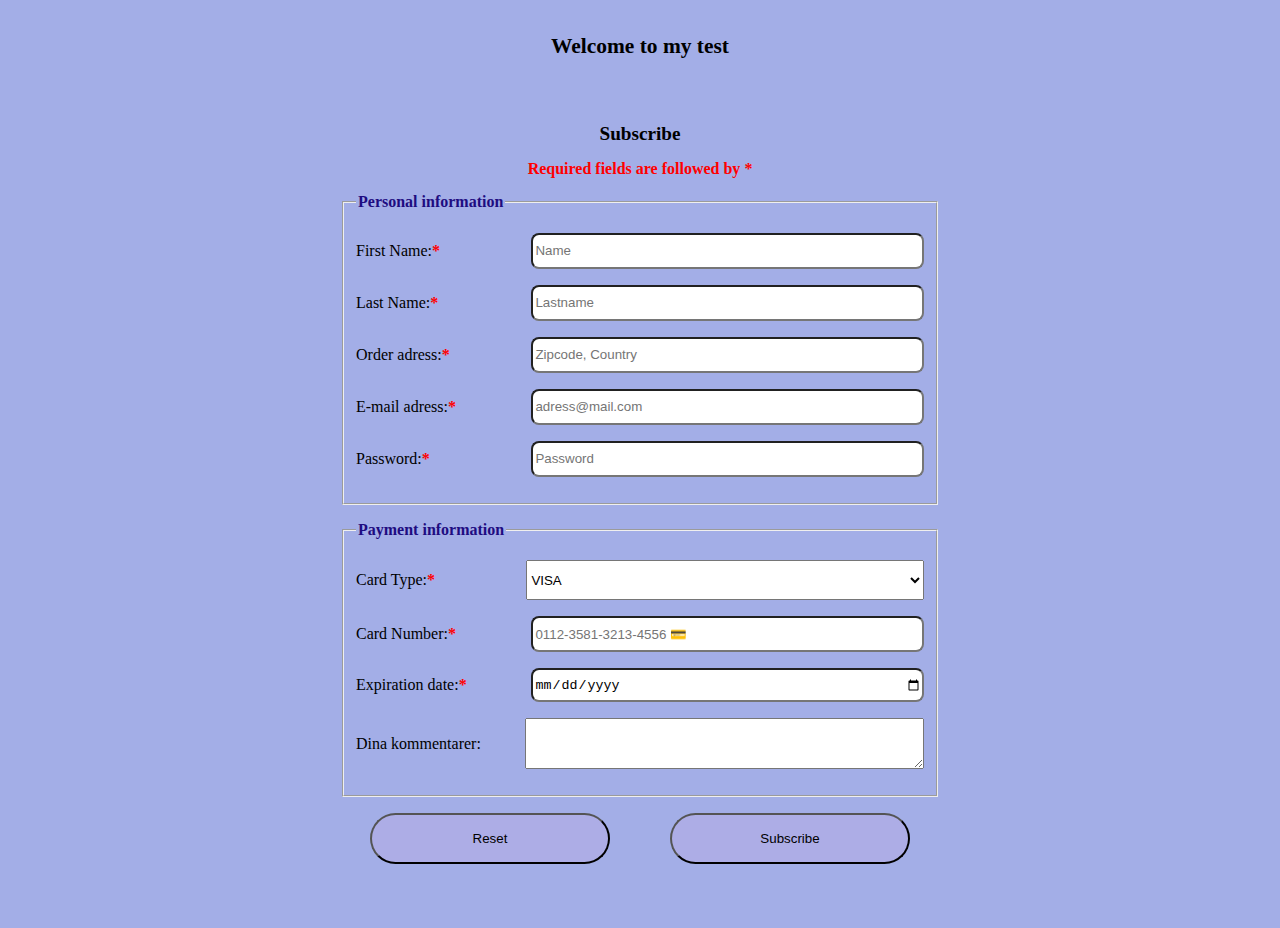
<file: Lab-fyra/templates/index.html>
<!DOCTYPE html>
<html lang="en">

<head>
    <meta charset="UTF-8" />
    <title>Register</title>
    <meta name="description" content="Register test site" />
    <meta name="viewport" content="width=device-width, initial-scale=1" />
    <link rel="stylesheet" href="../static/stylesheets/form.css">

</head>

<body>
    <header class="header">
        <h1 class="header__headline">Welcome to my test</h1>
    </header>
    <main>
        <form method="POST" action="http://localhost:5000/register">
            <header class="form__header">
                <h2 class="form__heading">Subscribe</h2>
                <p class="form__info">Required fields are followed by <strong>*</strong></p>
            </header>
            <div class="form__segment">
                <fieldset class="form__personal">
                    <legend class="form__ephitet">Personal information</legend>
                    <p class="form__group">
                        <label for="firstName">First Name:
                            <strong><abbr>*</abbr></strong>
                        </label>
                        <input class="form__input" type="text" id="firstName" name="Förnamn" placeholder="Name" required>
                    </p>
                    <p class="form__group">
                        <label for="lastName">Last Name:
                            <strong><abbr>*</abbr></strong>
                        </label>
                        <input class="form__input" type="text" id="lastName" name="Efternamn" placeholder="Lastname" required>
                    </p>
                    <p class="form__group">
                        <label for="adress">Order adress:
                            <strong><abbr>*</abbr></strong>
                        </label>
                        <input class="form__input" type="text" id="adress" name="Adress" placeholder="Zipcode, Country" required>
                    </p>
                    <p class="form__group">
                        <label for="mail">E-mail adress:
                            <strong><abbr>*</abbr></strong>
                        </label>
                        <input class="form__input" type="email" id="mail" name="E-Mail" placeholder="adress@mail.com" required>
                    </p>
                    <p class="form__group">
                        <label for="pwd">Password:
                            <strong><abbr>*</abbr></strong>
                        </label>
                        <input class="form__input" type="password" id="pwd" name="Lösenord" placeholder="Password" required>
                    </p>
                </fieldset>
            </div>
            <div class="form__segment">
                <fieldset class="form__payment">
                    <legend class="form__ephitet">Payment information</legend>
                    <p class="form__group">
                        <label for="card_type">Card Type:
                            <strong><abbr>*</abbr></strong>
                        </label>
                        <select name="Kort" id="card_type">
                            <option value="Visa">VISA</option>
                            <option value="mastercard">Mastercard</option>
                            <option value="amex">American Express</option>
                        </select>
                    </p>
                    <p class="form__group">
                        <label for="Number">Card Number:
                            <strong><abbr>*</abbr></strong>
                        </label>
                        <input class="form__input" type="text" id="Number" name="Kortnummer" placeholder="0112-3581-3213-4556 &#128179;" required>
                    </p>
                    <p class="form__group">
                        <label for="date">Expiration date:
                            <strong><abbr>*</abbr></strong>
                        </label>
                        <input class="form__input" type="date" id="date" name="MM/YY" required>
                    </p>
                    <p class="form__group">
                        <label>Dina kommentarer:</label>
                        <textarea class="form_text" cols="40" rows="3" name="Kommentar"></textarea>
                    </p>
                </fieldset>
            </div>
            <div class="form__segment form__admission">
                <button class="form__button" type="reset">Reset</button>
                <button class="form__button" type="submit">Subscribe</button>
            </div>
        </form>
    </main>
</body>

</html>
</file>
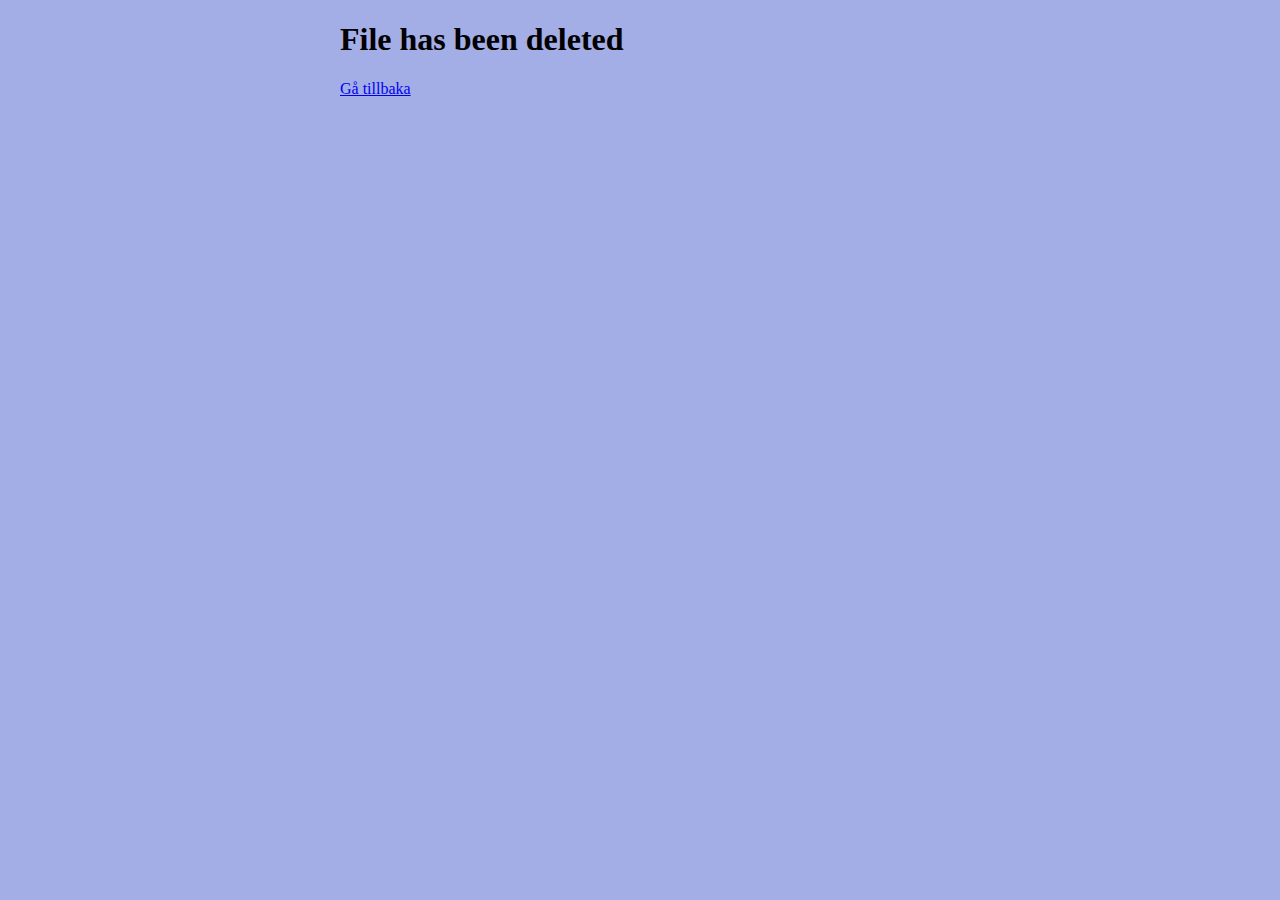
<file: Lab-fyra/templates/deleted.html>
<!DOCTYPE html>
<html lang="en">

<head>
    <meta charset="UTF-8" />
    <title>Väderdata</title>
    <meta name="description" content="Väder" />
    <meta name="viewport" content="width=device-width, initial-scale=1" />
    <link rel="stylesheet" href="../static/stylesheets/form.css">

</head>

<body>
    <h1>File has been deleted</h1>
    <a href="http://localhost:5000">Gå tillbaka</a>
</body>

</html>
</file>
<file: Lab-fyra/static/stylesheets/form.css>
html {
    background-color: rgba(162, 173, 231, 0.986);
}

body {
    justify-content: center;
    max-width: 600px;
    margin: auto;
    margin-bottom: 5%;
}

.header {
    display: flex;
    justify-content: center;
    padding: 5px 5px 5px 5px;
}

.header__headline {
    width: 80%;
    display: flex;
    justify-content: center;
    font-family: 'Indie Flower', cursive;
    font-weight: 900;
    font-size: 1.34rem;
    align-items: center;
    border-radius: 2rem;
    padding: 2.5% 5% 2.5% 5%;
}

abbr {
    color: red;
}

.form__group>label {
    display: flex;
    flex-direction: row;
}

.form__header {
    display: flex;
    align-items: center;
    flex-direction: column;
    padding-top: 10px;
}

.form__heading {
    font-size: 1.2rem;
    font-weight: 600;
    padding-top: 20px;
    font-family: 'Indie Flower', cursive;
    margin: 0;
}

.form__info {
    color: red;
    font-family: 'Indie Flower', cursive;
    font-weight: 600;
    font-size: 1rem;
    margin: 0;
    padding-top: 15px;
    padding-bottom: 15px;
}

select {
    width: 60%;
    height: 40px;
    outline: none;
}

.form__segment {
    display: flex;
    justify-content: center;
    background-color: transparent
}

.form__toppings {
    display: flex;
    flex-direction: column;
    align-items: center;
}

.form__toppingitems {
    list-style-type: none;
}

ul {
    margin: 5px 0px 8px 0px;
    padding: 0px;
}

.form__allergies {
    display: flex;
    flex-direction: column;
    flex-wrap: wrap;
    width: 100%;
}

fieldset {
    flex-grow: 1;
    margin-bottom: 1rem;
}

.form__input {
    flex-grow: 1;
    height: 30px;
    border-radius: 0.5rem;
    margin-left: 5px;
}

.form__group {
    display: flex;
    align-items: center;
    border-radius: 0.5rem;
}

.form__group>label {
    width: 30%;
}

.form__group>select {
    flex-grow: 1;
}

.form__ephitet {
    color: rgb(30, 12, 129);
    font-size: 1rem;
    font-weight: 700;
    font-family: 'Indie Flower', cursive;
}

.form__delivery {
    display: flex;
    flex-direction: row;
    justify-content: space-around;
}

.form__admission {
    display: flex;
    justify-content: space-around;
}

.form__account {
    align-items: center;
    margin-top: 15px;
    margin-bottom: 8px;
    font-family: 'Indie Flower', cursive;
    font-weight: 900;
    font-size: 1rem;
}

.form__button,
.form__login {
    background-color: rgba(183, 173, 228, 0.527);
    padding: 1rem 1rem;
    border-radius: 2rem;
    outline: none;
    width: 40%;
}

textarea {
    max-width: 480px;
    width: 70%;
}

table,
th,
td {
    border: 1px solid black;
}
</file>
